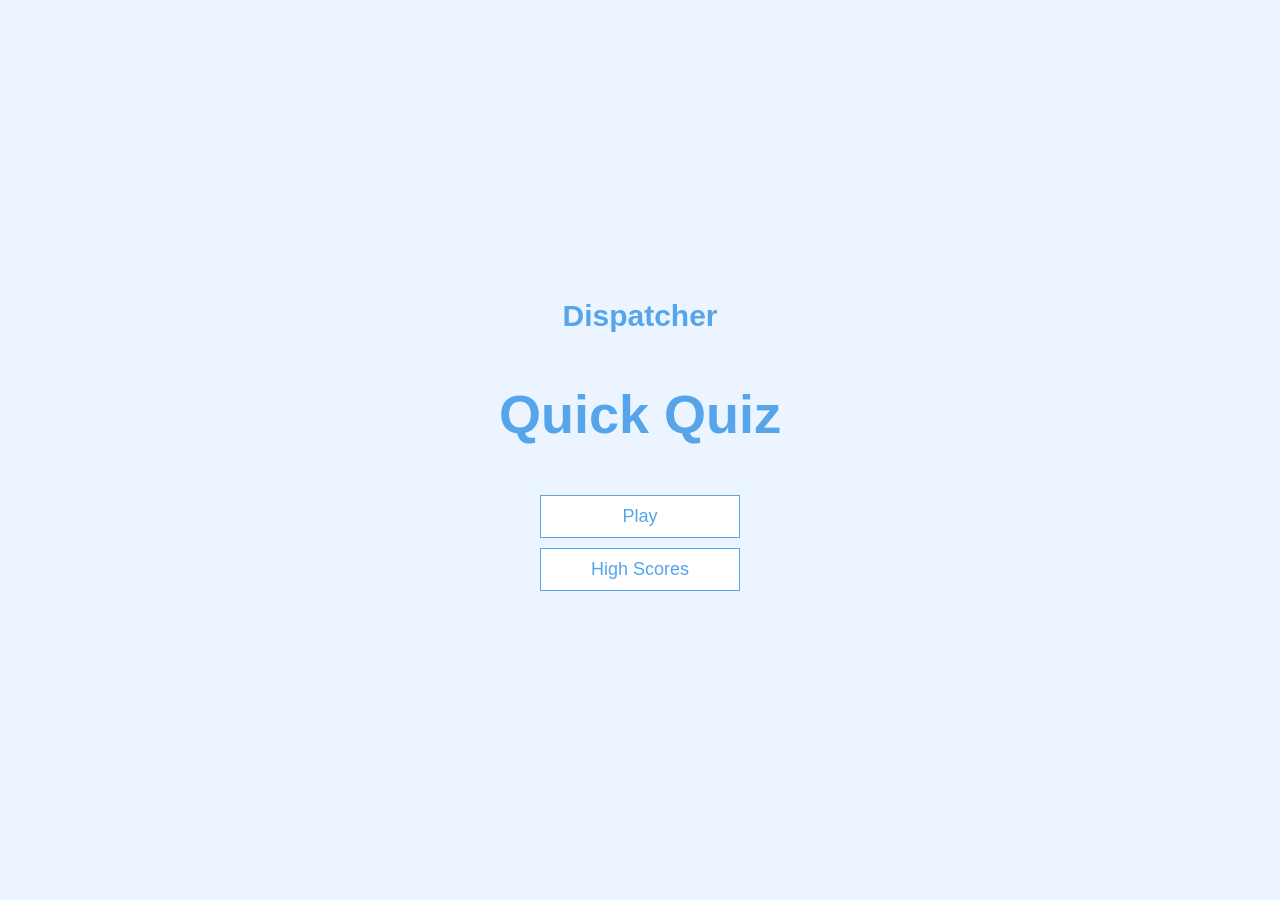
<file: index.html>
<!DOCTYPE html>
<html lang="en">
  <head>
    <meta charset="UTF-8" />
    <meta name="viewport" content="width=device-width, initial-scale=1.0" />
    <meta http-equiv="X-UA-Compatible" content="ie=edge" />
    <title>Quick Quiz</title>
    <link rel="stylesheet" href="app.css" />
  </head>
  <body>
    <div class="container">
      <div id="home" class="flex-center flex-column">
        <h1 id="name-title">Dispatcher</h1>
        <h1>Quick Quiz</h1>
        <a class="btn" href="/quiz/game">Play</a>
        <a class="btn" href="/quiz/highscores">High Scores</a>
      </div>
    </div>
  </body>
</html>
</file>
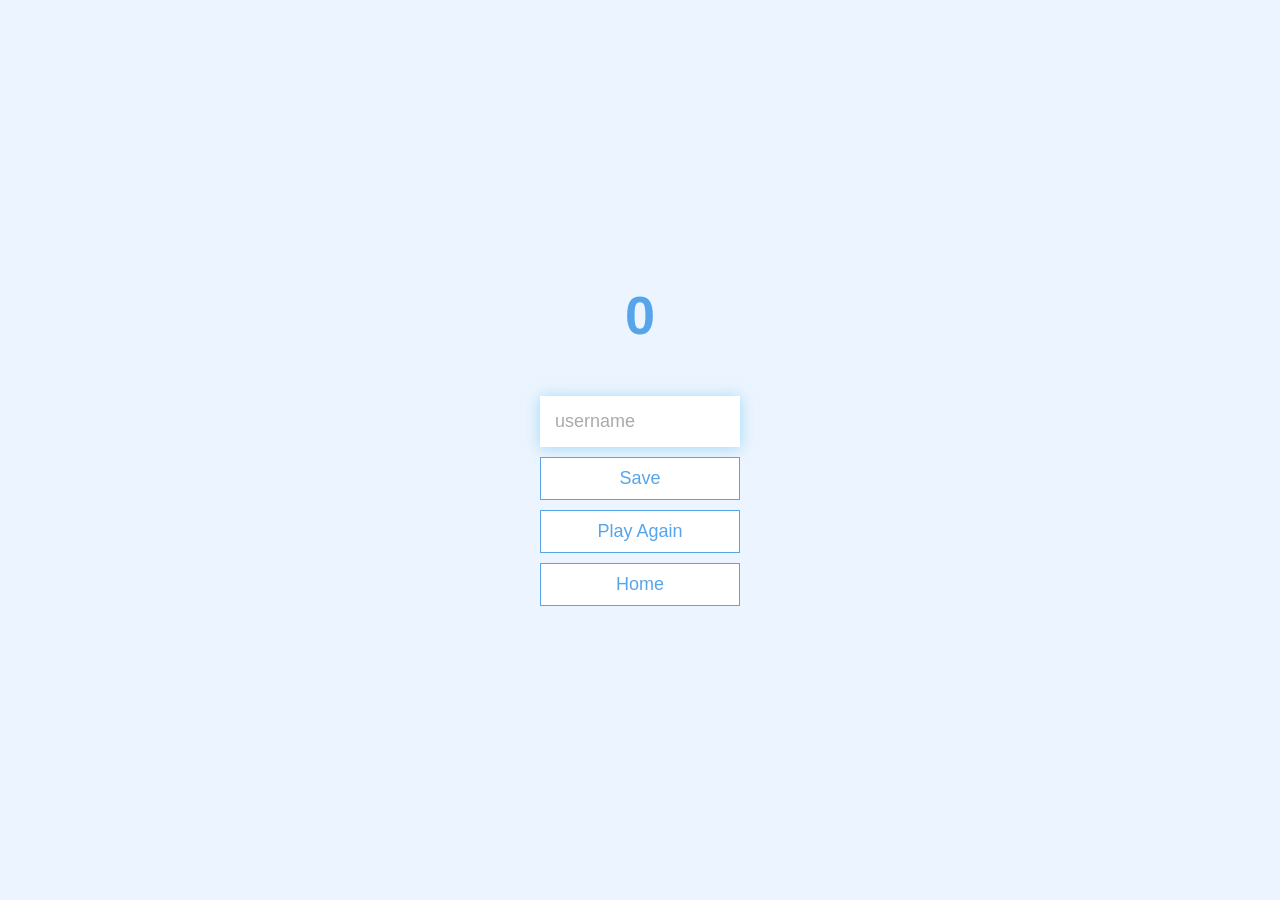
<file: end.html>
<!DOCTYPE html>
<html lang="en">
  <head>
    <meta charset="UTF-8" />
    <meta name="viewport" content="width=device-width, initial-scale=1.0" />
    <meta http-equiv="X-UA-Compatible" content="ie=edge" />
    <meta http-equiv="Cache-Control" content="no-store">
    <title>Congrats!</title>
    <link rel="stylesheet" href="app.css" />
  </head>
  <body>
    <div class="container">
      <div id="end" class="flex-center flex-column">
        <h1 id="finalScore"></h1>
        <form>
          <input
            type="text"
            name="username"
            id="username"
            placeholder="username"
          />
          <button
            type="submit"
            class="btn"
            id="saveScoreBtn"
            onclick="saveHighScore(event)"
            disabled
          >
            Save
          </button>
        </form>
        <a class="btn" href="/quiz/game">Play Again</a>
        <a class="btn" href="/quiz">Home</a>
      </div>
    </div>
    <script src="end.js"></script>
    <script>
      window.addEventListener('pageshow', (event) => {
          if (event.persisted) {
            window.location.reload();
        }
      });
</script>
  </body>
</html>
</file>
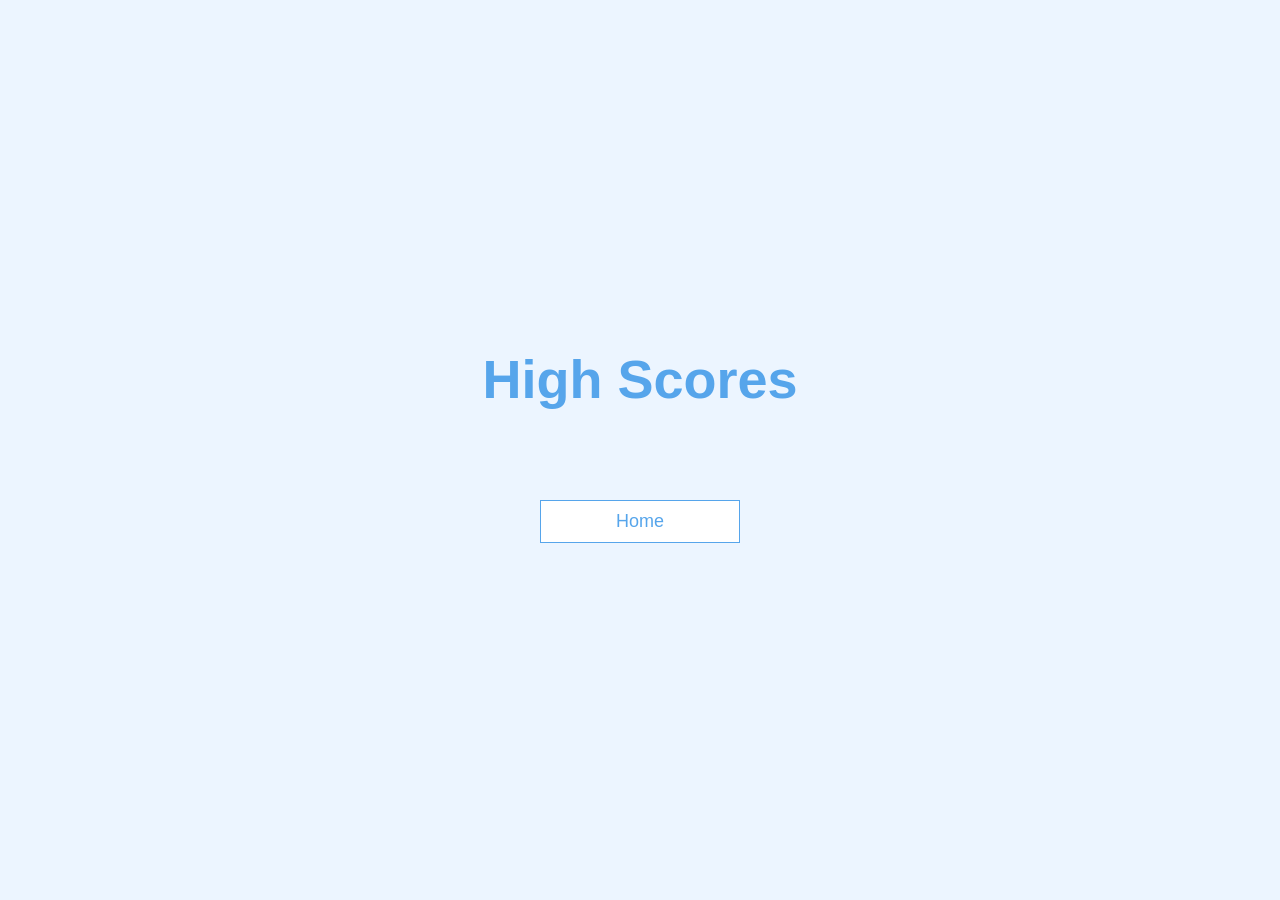
<file: highscores.html>
<!DOCTYPE html>
<html lang="en">
  <head>
    <meta charset="UTF-8" />
    <meta name="viewport" content="width=device-width, initial-scale=1.0" />
    <meta http-equiv="X-UA-Compatible" content="ie=edge" />
    <title>High Scores</title>
    <link rel="stylesheet" href="app.css" />
    <link rel="stylesheet" href="highscores.css" />
  </head>
  <body>
    <div class="container">
      <div id="highScores" class="flex-center flex-column">
        <h1 id="finalScore">High Scores</h1>
        <ul id="highScoresList"></ul>
        <a class="btn" href="/quiz">Home</a>
      </div>
    </div>
    <script src="highscores.js"></script>
  </body>
</html>
</file>
<file: app.css>
:root {
  background-color: #ecf5ff;
  font-size: 62.5%;
}

* {
  box-sizing: border-box;
  font-family: Arial, Helvetica, sans-serif;
  margin: 0;
  padding: 0;
  color: #333;
}

h1,
h2,
h3,
h4 {
  margin-bottom: 1rem;
}

h1 {
  font-size: 5.4rem;
  color: #56a5eb;
  margin-bottom: 5rem;
}

h1 > span {
  font-size: 2.4rem;
  font-weight: 500;
}

h2 {
  font-size: 4.2rem;
  margin-bottom: 4rem;
  font-weight: 700;
}

h3 {
  font-size: 2.8rem;
  font-weight: 500;
}

/* UTILITIES */

.container {
  width: 100vw;
  height: 100vh;
  display: flex;
  justify-content: center;
  align-items: center;
  max-width: 80rem;
  margin: 0 auto;
  padding: 2rem;
}

.container > * {
  width: 100%;
}

.flex-column {
  display: flex;
  flex-direction: column;
}

.flex-center {
  justify-content: center;
  align-items: center;
}

.justify-center {
  justify-content: center;
}

.text-center {
  text-align: center;
}

.hidden {
  display: none;
}

/* BUTTONS */
.btn {
  font-size: 1.8rem;
  padding: 1rem 0;
  width: 20rem;
  text-align: center;
  border: 0.1rem solid #56a5eb;
  margin-bottom: 1rem;
  text-decoration: none;
  color: #56a5eb;
  background-color: white;
}

.btn:hover {
  cursor: pointer;
  box-shadow: 0 0.4rem 1.4rem 0 rgba(86, 185, 235, 0.5);
  transform: translateY(-0.1rem);
  transition: transform 150ms;
}

.btn[disabled]:hover {
  cursor: not-allowed;
  box-shadow: none;
  transform: none;
}

/* FORMS */
form {
  width: 100%;
  display: flex;
  flex-direction: column;
  align-items: center;
}

input {
  margin-bottom: 1rem;
  width: 20rem;
  padding: 1.5rem;
  font-size: 1.8rem;
  border: none;
  box-shadow: 0 0.1rem 1.4rem 0 rgba(86, 185, 235, 0.5);
}

input::placeholder {
  color: #aaa;
}

#name-title {
  font-size: 300%;
}
</file>
<file: highscores.css>
#highScoresList {
  list-style: none;
  padding-left: 0;
  margin-bottom: 4rem;
}

.high-score {
  font-size: 2.8rem;
  margin-bottom: 0.5rem;
}

.high-score:hover {
  transform: scale(1.025);
}
</file>
